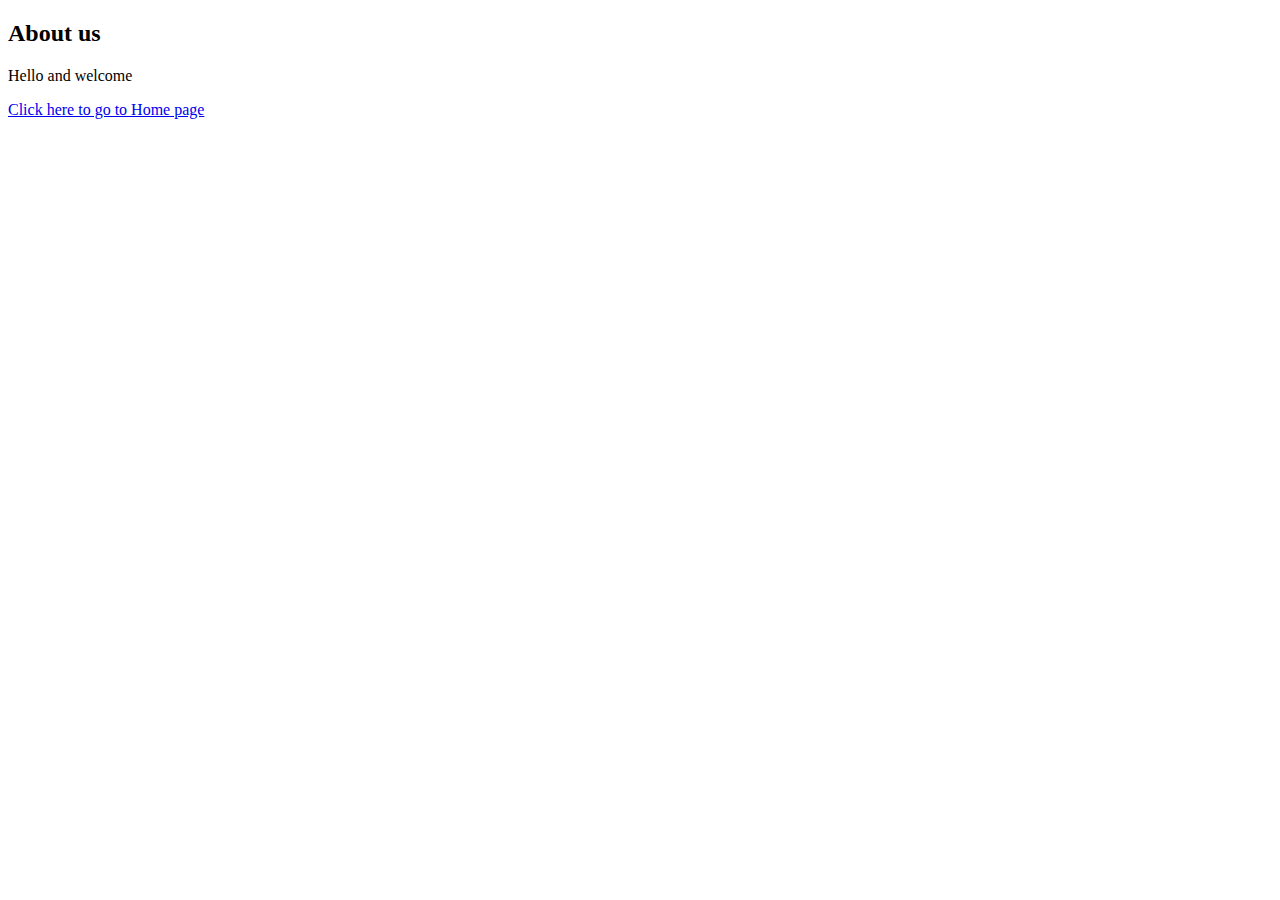
<file: about.html>
<!DOCTYPE html>
<html>
        <head>

        </head>
        <body>
            <h2>About us</h2>
            <p>Hello and welcome</p>
            <a href="index.html">Click here to go to Home page</a>

        </body>
</html>
</file>
